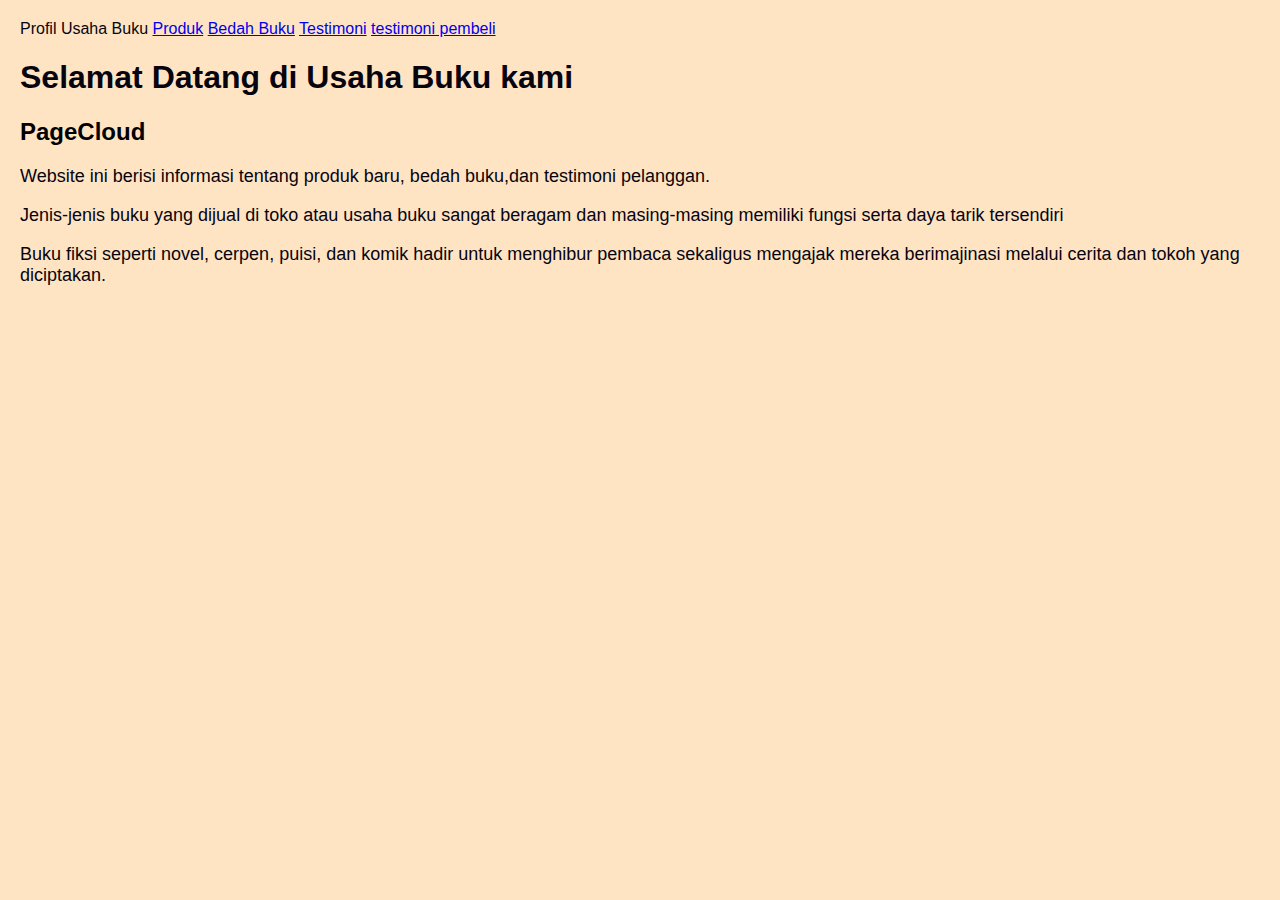
<file: index.html>
<!DOCTYPE html>
<html lang="id"
<head>
    <meta charset="UTF-8">
    <meta name="viewport" content="width=device-width,initial-scale=1.0">
    </title>Profil Usaha Buku </title>
    <link rel="stylesheet"href="style.css" /-
        </head>
        <body style="background-color: bisque;"
         <nav> <a href="index.html".Beranda</a>
            <a href="produk.html">Produk</a>
            <a href="bedah-buku.html">Bedah Buku</a>
            <a href="testimoni.html">Testimoni</a>
            <a href="tampil testimoni.html">testimoni pembeli</a>
         </nav>
<h1>Selamat Datang di Usaha Buku kami</h1>
<h2>PageCloud</h2>
        <p>Website ini berisi informasi tentang produk baru, bedah buku,dan testimoni pelanggan.<p>
        <p>Jenis-jenis buku yang dijual di toko atau usaha buku sangat beragam dan masing-masing memiliki fungsi serta daya tarik tersendiri</p>
        <p>Buku fiksi seperti novel, cerpen, puisi, dan komik hadir untuk menghibur pembaca sekaligus mengajak mereka berimajinasi melalui cerita dan tokoh yang diciptakan.</p>

        </body>
        </html>
</file>
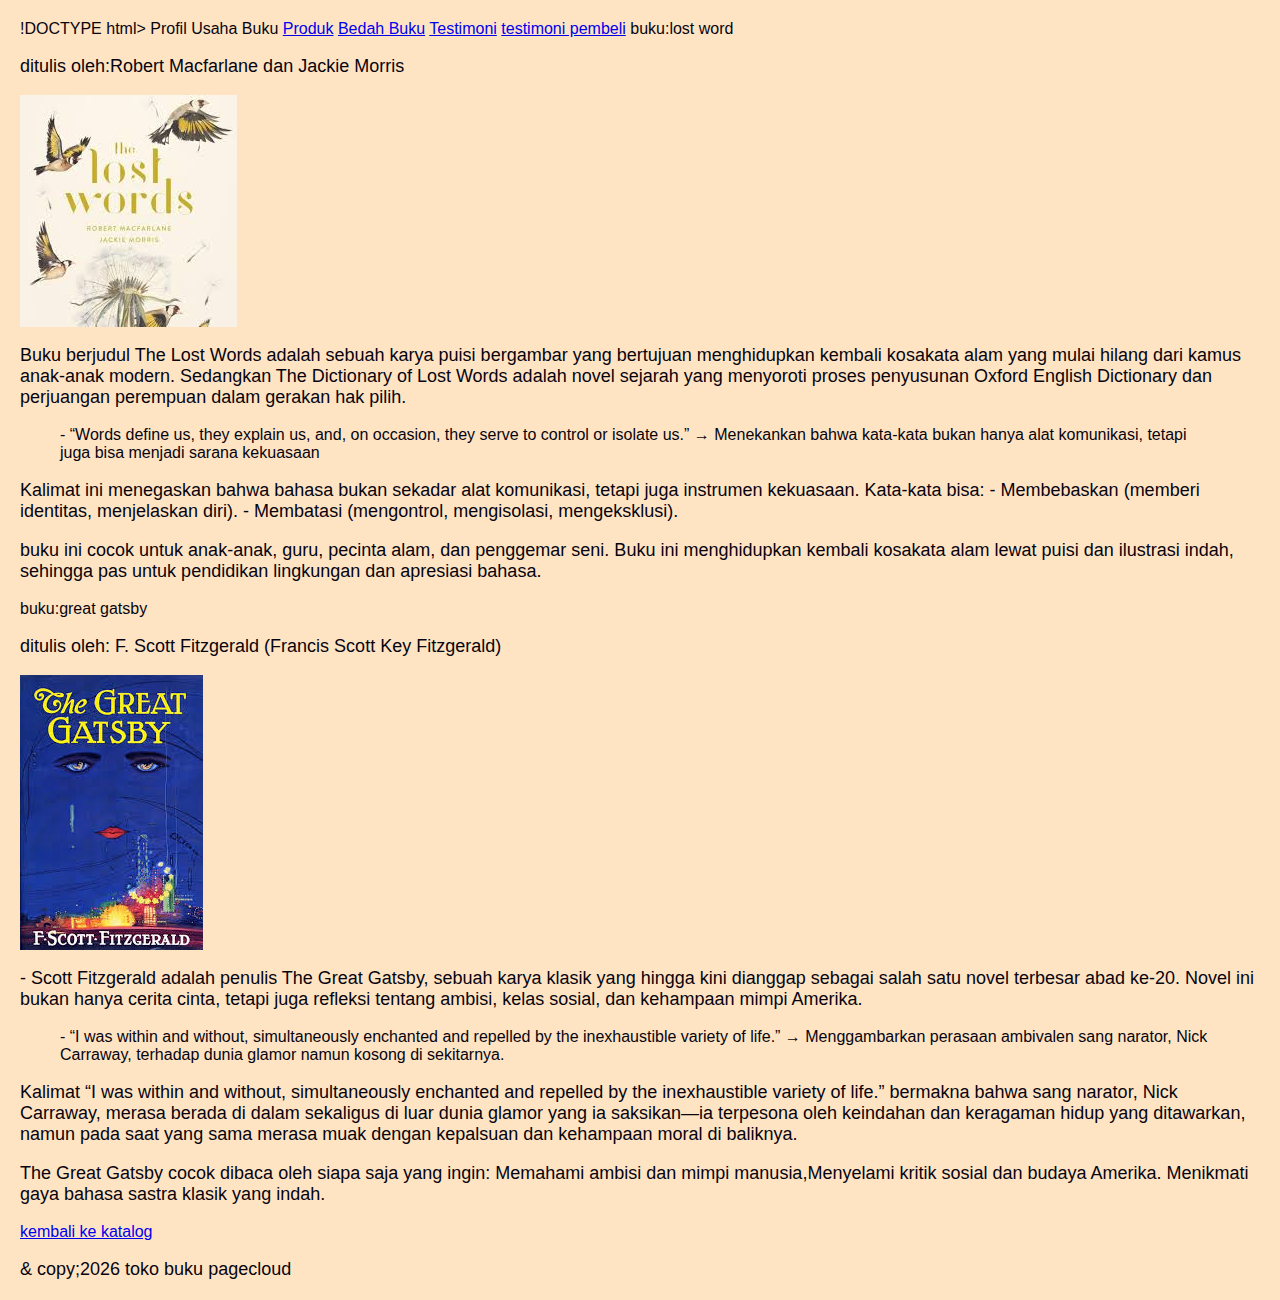
<file: bedah-buku.html>
!DOCTYPE html>
<html lang="id"
<head>
    <meta charset="UTF-8">
    <meta name="viewport" content="width=device-width,initial-scale=1.0">
    </title>Profil Usaha Buku </title>
    <link rel="stylesheet"href="style.css" /-
        </head>
        <body style="background-color: bisque;"
         <nav> <a href="index.html".Beranda</a>
            <a href="produk.html">Produk</a>
            <a href="bedah-buku.html">Bedah Buku</a>
            <a href="testimoni.html">Testimoni</a>
            <a href="tampil testimoni.html">testimoni pembeli</a>
         </nav>
         </header>
         <selection class="Daftar Produk"
         <main class="artikel"
         <h2> buku:lost word</h2>
         <p class="penulis">ditulis oleh:Robert Macfarlane dan Jackie Morris</p>
        <img src="lost word.jfif" alt="sampul lost word"   class="sampul">
        <p>Buku berjudul The Lost Words adalah sebuah karya puisi bergambar yang bertujuan menghidupkan kembali kosakata alam yang mulai hilang dari kamus anak-anak modern. 
        Sedangkan The Dictionary of Lost Words adalah novel sejarah yang menyoroti proses penyusunan Oxford English Dictionary dan perjuangan perempuan dalam gerakan hak pilih.
        </p>
        <blockquote>- “Words define us, they explain us, and, on occasion, they serve to control or isolate us.”
→ Menekankan bahwa kata-kata bukan hanya alat komunikasi, tetapi juga bisa menjadi sarana kekuasaan
</blockquote>
     <p>Kalimat ini menegaskan bahwa bahasa bukan sekadar alat komunikasi, tetapi juga instrumen kekuasaan. Kata-kata bisa:
- Membebaskan (memberi identitas, menjelaskan diri).
- Membatasi (mengontrol, mengisolasi, mengeksklusi).
    </p>
          <p>
           buku ini cocok untuk anak-anak, guru, pecinta alam, dan penggemar seni. Buku ini menghidupkan kembali kosakata alam lewat puisi dan ilustrasi indah,
           sehingga pas untuk pendidikan lingkungan dan apresiasi bahasa.
          </p>
           <selection class="Daftar Produk"
 <main class="artikel"
         <h2> buku:great gatsby</h2>
         <p class="penulis">ditulis oleh: F. Scott Fitzgerald (Francis Scott Key Fitzgerald)</p>
        <img src="great gatsby.jfif" alt="sampul great gatsby" class="sampul">
        <p>- Scott Fitzgerald adalah penulis The Great Gatsby, sebuah karya klasik yang hingga kini dianggap sebagai salah satu novel terbesar abad ke-20. 
            Novel ini bukan hanya cerita cinta, tetapi juga refleksi tentang ambisi, kelas sosial, dan kehampaan mimpi Amerika.
        </p>
        <blockquote>- “I was within and without, simultaneously enchanted and repelled by the inexhaustible variety of life.”
→ Menggambarkan perasaan ambivalen sang narator, Nick Carraway, terhadap dunia glamor namun kosong di sekitarnya.
</blockquote>
     <p>Kalimat “I was within and without, simultaneously enchanted and repelled by the inexhaustible variety of life.” bermakna bahwa sang narator, Nick Carraway, 
        merasa berada di dalam sekaligus di luar dunia glamor yang ia saksikan—ia terpesona oleh keindahan dan keragaman hidup yang ditawarkan, 
        namun pada saat yang sama merasa muak dengan kepalsuan dan kehampaan moral di baliknya.
    </p>
          <p>
           The Great Gatsby cocok dibaca oleh siapa saja yang ingin:
           Memahami ambisi dan mimpi manusia,Menyelami kritik sosial dan budaya Amerika.
           Menikmati gaya bahasa sastra klasik yang indah.
          </p>
<a href="produk.html" class="btn-kembali"> kembali ke katalog</a>
        </main>
        <footer>
            <p>& copy;2026 toko buku pagecloud</p>
        </footer>
    </body>
    </html>
</file>
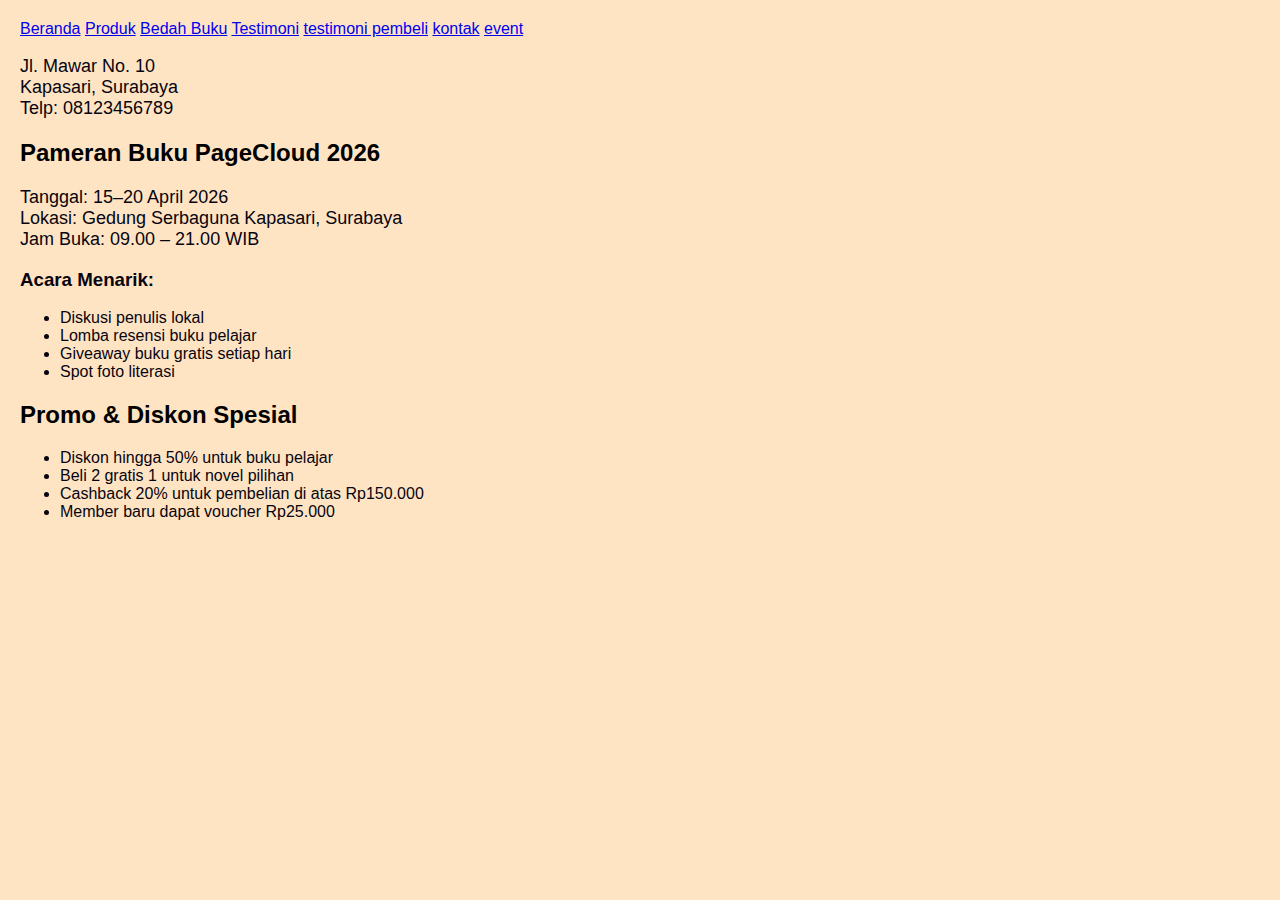
<file: event.html>
<!DOCTYPE html>
<html lang="id">
<head>
    <meta charset="UTF-8">
    <meta name="viewport" content="width=device-width,initial-scale=1.0">
    <title>Profil Usaha Buku </title>
    <link rel="stylesheet" href="style.css">
</head>

<body style="background-color: bisque;">

<nav>
    <a href="index.html">Beranda</a>
    <a href="produk.html">Produk</a>
    <a href="bedah-buku.html">Bedah Buku</a>
    <a href="testimoni.html">Testimoni</a>
    <a href="tampil testimoni.html">testimoni pembeli</a>
    <a href="kontak.html">kontak</a>
    <a href="event.html">event</a>
</nav>
<p>
        Jl. Mawar No. 10<br>
        Kapasari, Surabaya<br>
        Telp: 08123456789
    </p>

    <h2>Pameran Buku PageCloud 2026</h2>

    <p>
        Tanggal: 15–20 April 2026<br>
        Lokasi: Gedung Serbaguna Kapasari, Surabaya<br>
        Jam Buka: 09.00 – 21.00 WIB
    </p>

    <h3>Acara Menarik:</h3>
    <ul>
        <li>Diskusi penulis lokal</li>
        <li>Lomba resensi buku pelajar</li>
        <li>Giveaway buku gratis setiap hari</li>
        <li>Spot foto literasi</li>
    </ul>

    <h2>Promo & Diskon Spesial</h2>
    <ul>
        <li>Diskon hingga 50% untuk buku pelajar</li>
        <li>Beli 2 gratis 1 untuk novel pilihan</li>
        <li>Cashback 20% untuk pembelian di atas Rp150.000</li>
        <li>Member baru dapat voucher Rp25.000</li>
    </ul>

</body>
</html>
</file>
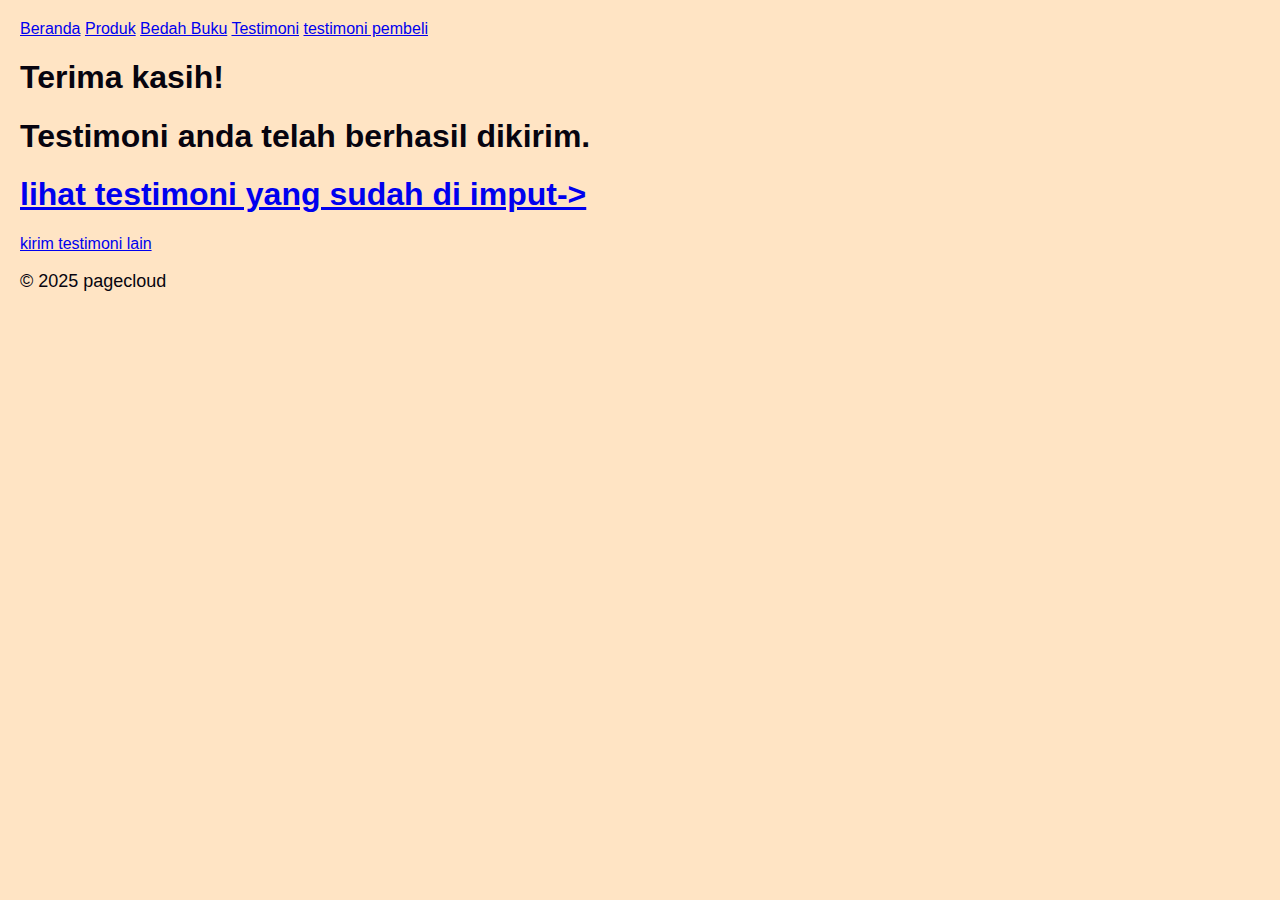
<file: proses-testimoni.html>
<!DOCTYPE html>
<html lang="id">
<head>
    <meta charset="UTF-8">
    <meta name="viewport" content="width=device-width,initial-scale=1.0">
    <title>Profil Usaha Buku </title>
    <link rel="stylesheet" href="style.css">
</head>

<body style="background-color: bisque;">

<nav>
    <a href="index.html">Beranda</a>
    <a href="produk.html">Produk</a>
    <a href="bedah-buku.html">Bedah Buku</a>
    <a href="testimoni.html">Testimoni</a>
    <a href="tampil testimoni.html">testimoni pembeli</a>
</nav>

<main class="konfirmasi">
    <h1>Terima kasih!</h1>
    <h1>Testimoni anda telah berhasil dikirim.</h1>
    <h1>
        <a href="tampil-testimoni.html">lihat testimoni yang sudah di imput-></a>
    </h1>
    <section class="testimoni-terkirim"></section>
    <a href="testimoni.html">kirim testimoni lain</a>
</main>

<footer>
    <p>&copy; 2025 pagecloud</p>
</footer>

</body>
</html>
</file>
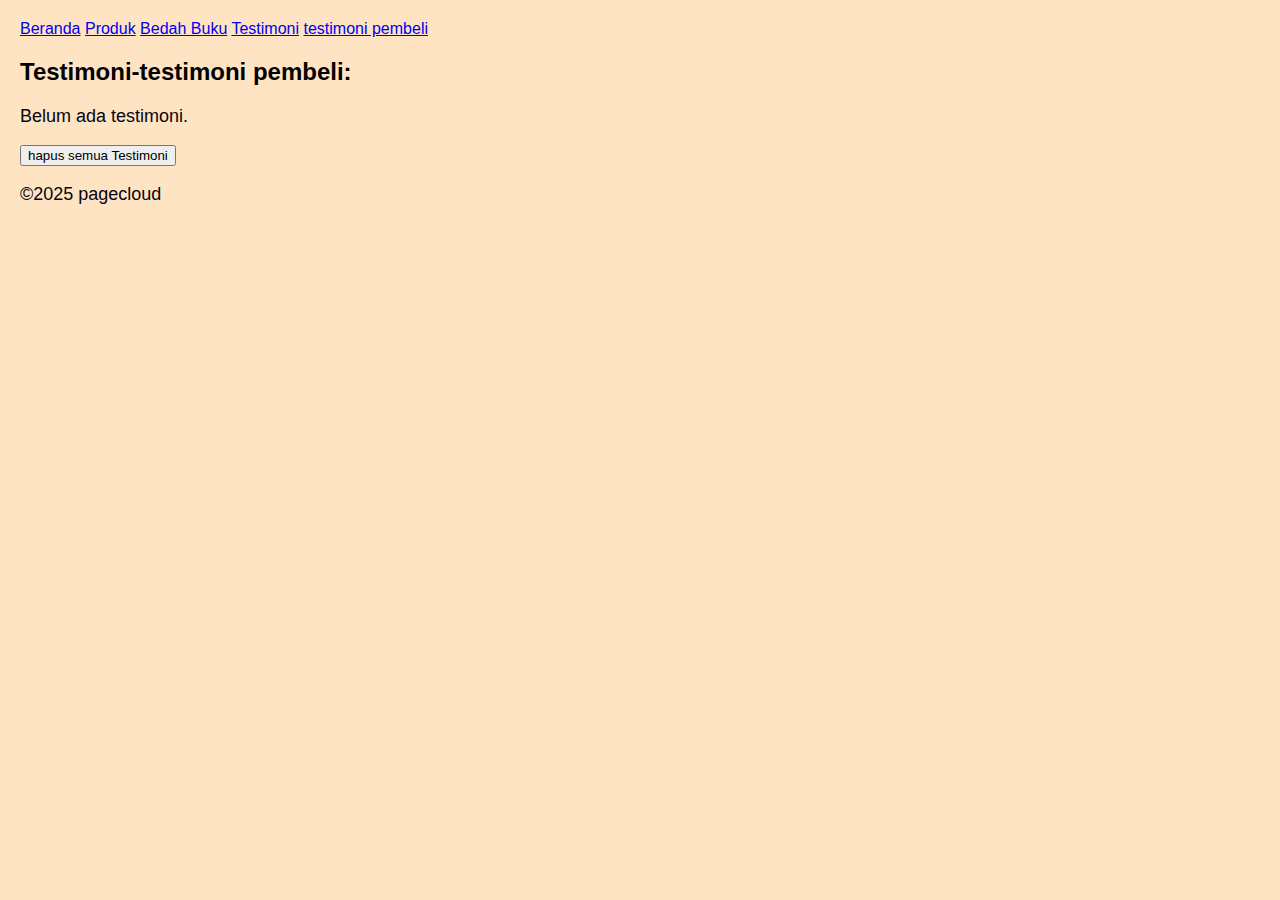
<file: tampil-testimoni.html>
<!DOCTYPE html>
<html lang="id">
<head>
    <meta charset="UTF-8">
    <meta name="viewport" content="width=device-width,initial-scale=1.0">
    <title>Profil Usaha Buku </title>
    <link rel="stylesheet" href="style.css">
</head>

<body style="background-color: bisque;">
    
<nav> 
    <a href="index.html">Beranda</a>
    <a href="produk.html">Produk</a>
    <a href="bedah-buku.html">Bedah Buku</a>
    <a href="testimoni.html">Testimoni</a>
    <a href="tampil testimoni.html">testimoni pembeli</a>
</nav>

<main class="formulir">
    <h2>Testimoni-testimoni pembeli:</h2>
    <div id="daftar Testimoni"></div>
    <button id="hapus semua">hapus semua Testimoni </button>
    <section>
        <div id="daftar Testimoni "></div>
    </section>
</main>

<footer>
    <p>&copy;2025 pagecloud</p>
</footer>

<script>
    const container = 
    document.getElementById('daftar Testimoni');

    const testimonilist = 
    JSON.parse(localStorage.getItem('testimonilist')) || [];

    if(testimonilist.length === 0){
        container.innerHTML = "<p>Belum ada testimoni.</p>";
    } else {
        testimonilist.forEach((t,i) =>{
            const el = document.createElement('div');
            el.className = 'testimoni-box';
            el.innerHTML = `
                <p><strong>Nama:</strong>${t.nama}</p>
                <p><strong>Email:</strong>${t.email}</p>
                <p><strong>Pesan:</strong>${t.pesan}</p>
            `;
            container.appendChild(el);
        });
    }

    document.getElementById("hapus semua").addEventListener("click",function(){
        const konfirmasi = confirm("Apakah Anda yakin ingin menghapus semua testimoni?");
        if(konfirmasi){
            localStorage.removeItem("testimonilist");
            location.reload();
        }
    });
</script>

</body>
</html>
</file>
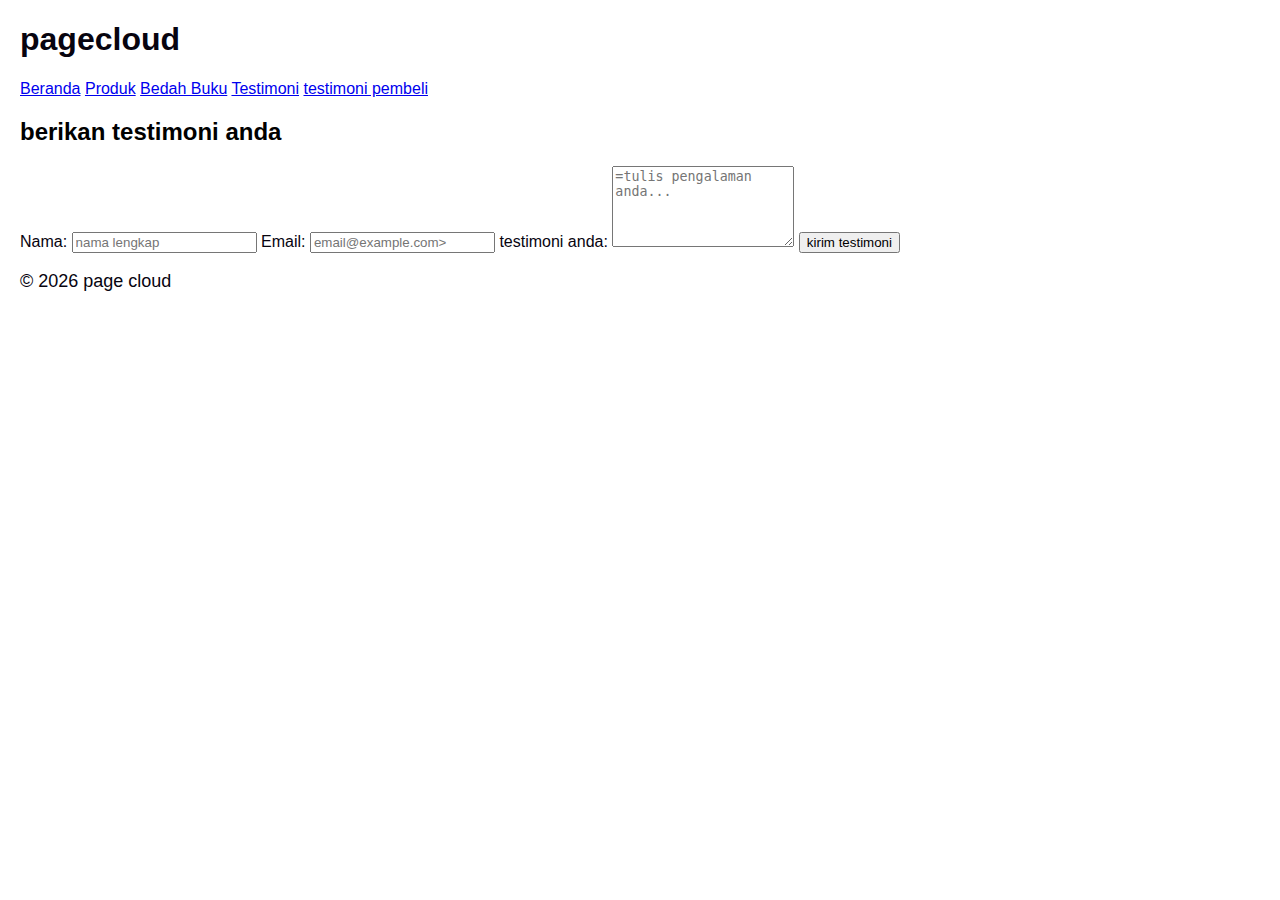
<file: testimoni.html>
<!DOCTYPE html>
<html lang="id">
<head>
    <meta charset="UTF-8">
    <meta name="viewport" content="width=device-width,initial-scale=1.0">
    <title>formulir Testimoni -pagecloud </title>
    <link rel="stylesheet" href="style.css">
</head>

<body>
    <header>
        <h1>pagecloud</h1>
        <nav>
            <a href="index.html">Beranda</a>
            <a href="produk.html">Produk</a>
            <a href="bedah-buku.html">Bedah Buku</a>
            <a href="testimoni.html">Testimoni</a>
            <a href="tampil testimoni.html">testimoni pembeli</a>
        </nav>
    </header>

    <main class="formulir">
        <h2>berikan testimoni anda</h2>
        <form id="form testimoni">
            <label for="nama">Nama:</label>
            <input type="text" id="nama" name="nama" required placeholder="nama lengkap">

            <label for="email">Email:</label>
            <input type="email" id="email" name="email" required placeholder="email@example.com>">

            <label for="pesan">testimoni anda:</label>
            <textarea id="pesan" name="pesan" required placeholder="=tulis pengalaman anda..." rows="5"></textarea>

            <button type="submit">kirim testimoni</button>
        </form>
    </main>

    <footer>
        <p>&copy; 2026 page cloud </p>
    </footer>

<script>
    document.getElementById('form testimoni').addEventListener('submit', function(e) {
        e.preventDefault();
        const nama=document.getElementById('nama').value;
        const email=document.getElementById('email').value;
        const pesan=document.getElementById('pesan').value;
        const databaru= {nama, email,pesan};
        //Ambil list dari localStrorage
        const testimonilist= JSON.parse(localstorage.getItem('testimonilist'))||{};
        //tambahkan testimoni baru
        testimonilist/push(databaru);
        //simpan kembali ke localstorage
        localstorage.setItem('testimonolist',JSON.stringify(testimonilist));

        //arahkan ke halaman konfirmasi 
        window.location.href='proses-testimoni.html';
       });
       </script>
</file>
<file: style.css>
body{
    background-color: antiquewhite color #f8f8f8;
    font-family: Arial, sans-serif;
    color:#07040f;
    margin: 20px;
}
h1{
    color:bisque
    text-align: center;
}   
h2{
    color:black;
    text-align: left;
}
p{
    font-size: 18px;
    text-align: left;
    line-height: 1,5;
}.daftar-poduk {
    display:grid;
    grid-tamplate-colums:
    minmax(250px,1fr));
    gap:20px;
    padding:20px;
    .artikel{
     max-width: 700px;
    margin: auto;
    padding:20px;
    background-color: burlywood;
     font-family: Georgia, 'Times New Roman', Times, serif;
    line-height: 1,8;
}
formulir{
        max width: 600px;
        margin: auto;
        padding: 20px;
        background-color:#fafafa;
        border-radius:10px:
        box-shadow :0 0 10px rgba(0,0,0,0.1);
    }
form label{
    display: block;
    margin-top: 10px;
    font-weight: bold;
}
form input,
form select,
form textarea{
    width: 100px;
    padding: 8px;
    margin-top: 5px;
    margin-bottom: 15px;
    border-radius :5px;
    border: :1px solid#ccc;
}
form button {
    background-color: #3498db;
    color: white;
    padding: 10px 15px;
    border:none;
    border-radius: 5px;
    cursor:pointer;
}
form button:hover{
    background-color: #2980b9;
}
</file>
